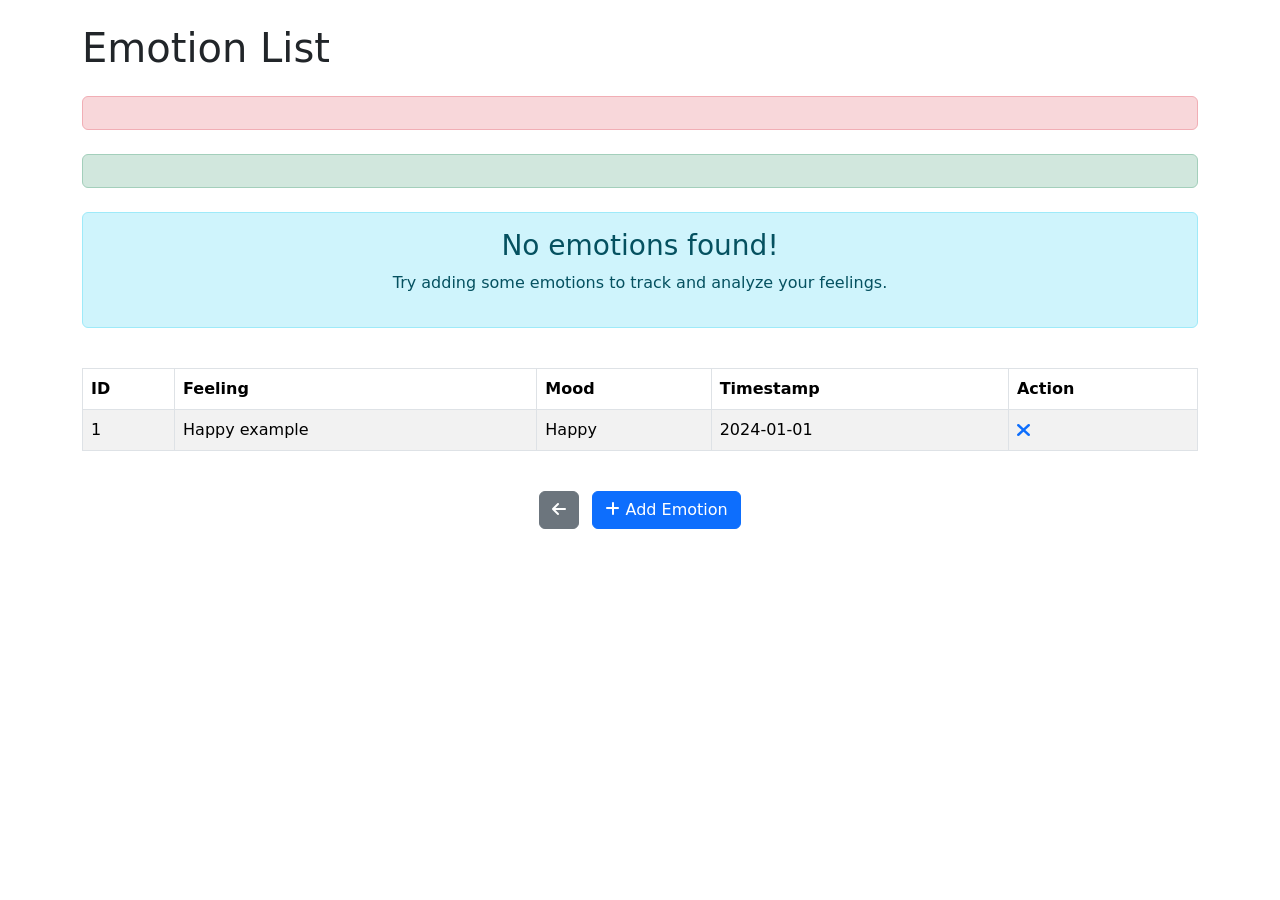
<file: src/main/resources/templates/emotions.html>
<!DOCTYPE html>
<html xmlns:th="http://www.thymeleaf.org">
<head>
    <meta charset="UTF-8"/>
    <title>Emotion List</title>
    <meta name="viewport" content="width=device-width, initial-scale=1.0"/>
    <link rel="stylesheet" 
          href="https://cdn.jsdelivr.net/npm/bootstrap@5.3.0-alpha1/dist/css/bootstrap.min.css"/>
    <link rel="stylesheet" 
          href="https://cdn.datatables.net/1.13.6/css/jquery.dataTables.min.css"/>
    <link rel="stylesheet" type="text/css" th:href="@{/css/emotions.css}"/>
    <link rel="stylesheet" type="text/css" th:href="@{/css/buttons.css}"/>
    <link rel="stylesheet" type="text/css" th:href="@{/css/header.css}"/>
    <link rel="stylesheet" 
          href="https://cdnjs.cloudflare.com/ajax/libs/font-awesome/6.0.0-beta3/css/all.min.css"/>
</head>
<body>
    <div th:replace="~{header :: header}"></div>

    <div class="container mt-4">
        <h1>Emotion List</h1>
        <div th:if="${errorMessage}" class="alert alert-danger text-center mt-4">
            <span th:text="${errorMessage}"></span>
        </div>
        <div th:if="${successMessage}" class="alert alert-success text-center mt-4">
            <span th:text="${successMessage}"></span>
        </div>

        <div th:if="${emotions.isEmpty()}">
            <div class="alert alert-info text-center mt-4">
                <h3>No emotions found!</h3>
                <p>Try adding some emotions to track and analyze your feelings.</p>
            </div>
        </div>

        <div th:if="${!emotions.isEmpty()}" class="table-responsive">
            <div class="table-container">
                <table id="emotionsTable" class="table table-striped table-bordered table-hover mt-4">
                    <thead>
                        <tr>
                            <th>ID</th>
                            <th>Feeling</th>
                            <th>Mood</th>
                            <th>Timestamp</th>
                            <th>Action</th>
                        </tr>
                    </thead>
                    <tbody>
                    <tr th:each="emotion : ${emotions}">
                        <td th:text="${emotion.id}">1</td>
                        <td th:text="${emotion.text}">Happy example</td>
                        <td th:text="${emotion.mood}">Happy</td>
                        <td th:text="${emotion.timestamp}">2024-01-01</td>
                        <td>
                            <form th:action="@{/emotions/delete}" method="post" class="delete-form d-inline">
                                <input type="hidden" name="id" th:value="${emotion.id}" />
                                <button 
                                    type="submit" 
                                    class="btn btn-link p-0 border-0 btn-delete" 
                                    title="Delete">
                                    <i class="fas fa-times fa-lg"></i>
                                </button>
                            </form>
                        </td>
                    </tr>
                    </tbody>
                </table>
            </div>
        </div>
        <div class="text-center mt-4">
            <button onclick="location.href='/'" class="btn btn-secondary me-2" title="Back to Home">
                <i class="fas fa-arrow-left"></i>
            </button>
            <a href="/emotions/input" class="btn btn-primary">
                <i class="fas fa-plus"></i> Add Emotion
            </a>
        </div>
    </div>
    <script src="https://code.jquery.com/jquery-3.6.4.min.js"></script>
    <script src="https://cdn.datatables.net/1.13.6/js/jquery.dataTables.min.js"></script>
    <script type="text/javascript" th:src="@{/js/emotions.js}"></script>
</body>
</html>
</file>
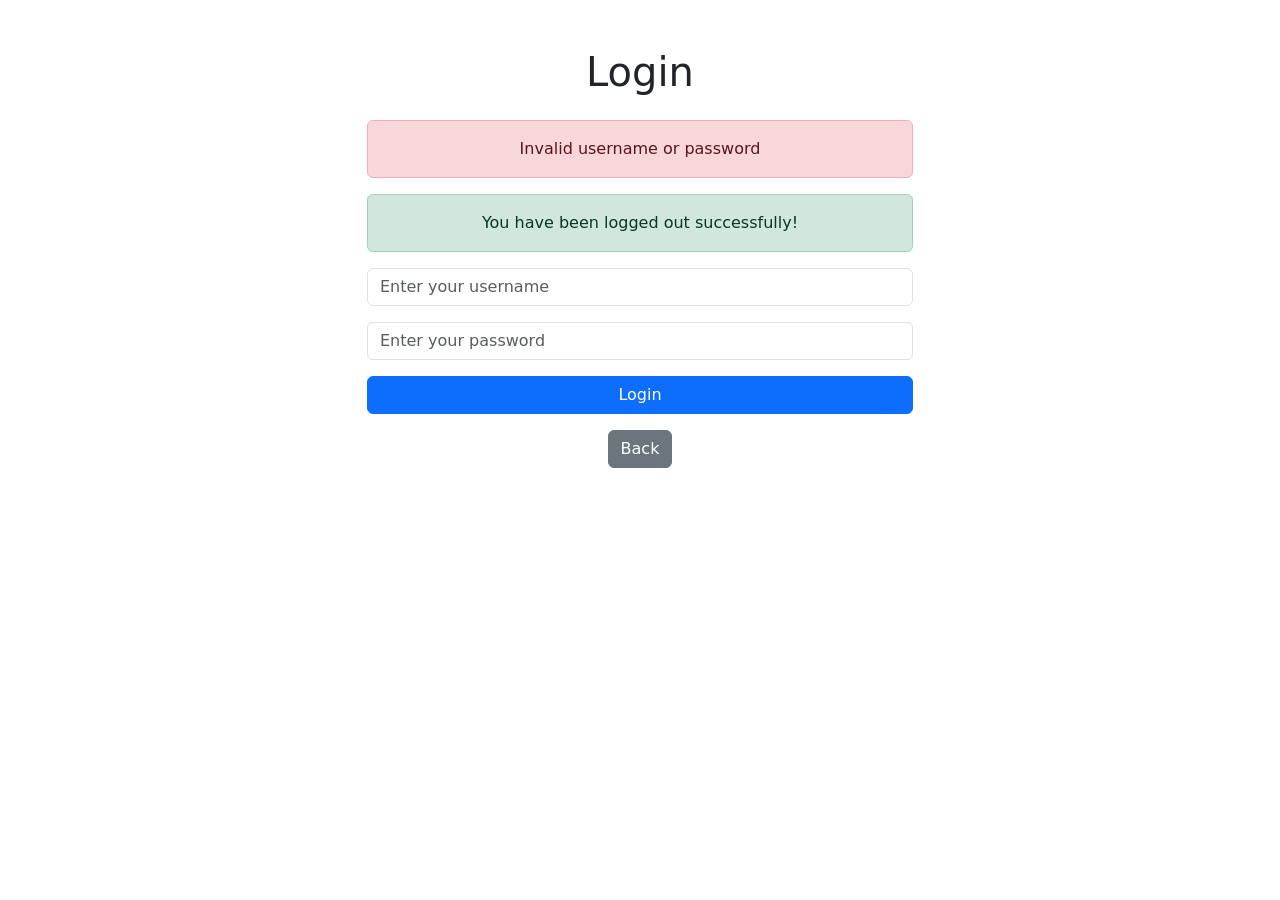
<file: src/main/resources/templates/login.html>
<!DOCTYPE html>
<html xmlns:th="http://www.thymeleaf.org">
<head>
    <meta charset="UTF-8" />
    <meta name="viewport" content="width=device-width, initial-scale=1.0" />
    <title>Login</title>
    
    <link rel="stylesheet" 
          href="https://cdn.jsdelivr.net/npm/bootstrap@5.3.0-alpha1/dist/css/bootstrap.min.css" />
    <link rel="stylesheet" type="text/css" th:href="@{/css/index.css}" />
    <link rel="stylesheet" type="text/css" th:href="@{/css/buttons.css}" />
</head>
<body>
    <div class="container mt-5">
        <div class="row justify-content-center">
            <div class="col-md-6">
                <h1 class="text-center mb-4">Login</h1>
                <div th:if="${param.error}" class="alert alert-danger text-center">
                    Invalid username or password
                </div>
                <div th:if="${param.logout}" class="alert alert-success text-center">
                    You have been logged out successfully!
                </div>
                
                <form th:action="@{/login}" method="post">
                    <input type="hidden" name="_csrf" th:value="${_csrf.token}" />
                    <div class="mb-3">
                        <input 
                            type="text" 
                            class="form-control" 
                            id="username" 
                            name="username" 
                            placeholder="Enter your username" 
                            required />
                    </div>
                    <div class="mb-3">
                        <input 
                            type="password" 
                            class="form-control" 
                            id="password" 
                            name="password" 
                            placeholder="Enter your password" 
                            required />
                    </div>
                    <button type="submit" class="btn btn-primary w-100">Login</button>
                </form>

                <div class="text-center mt-3">
                    <a href="/" class="btn btn-secondary">Back</a>
                </div>
            </div>
        </div>
    </div>
</body>
</html>
</file>
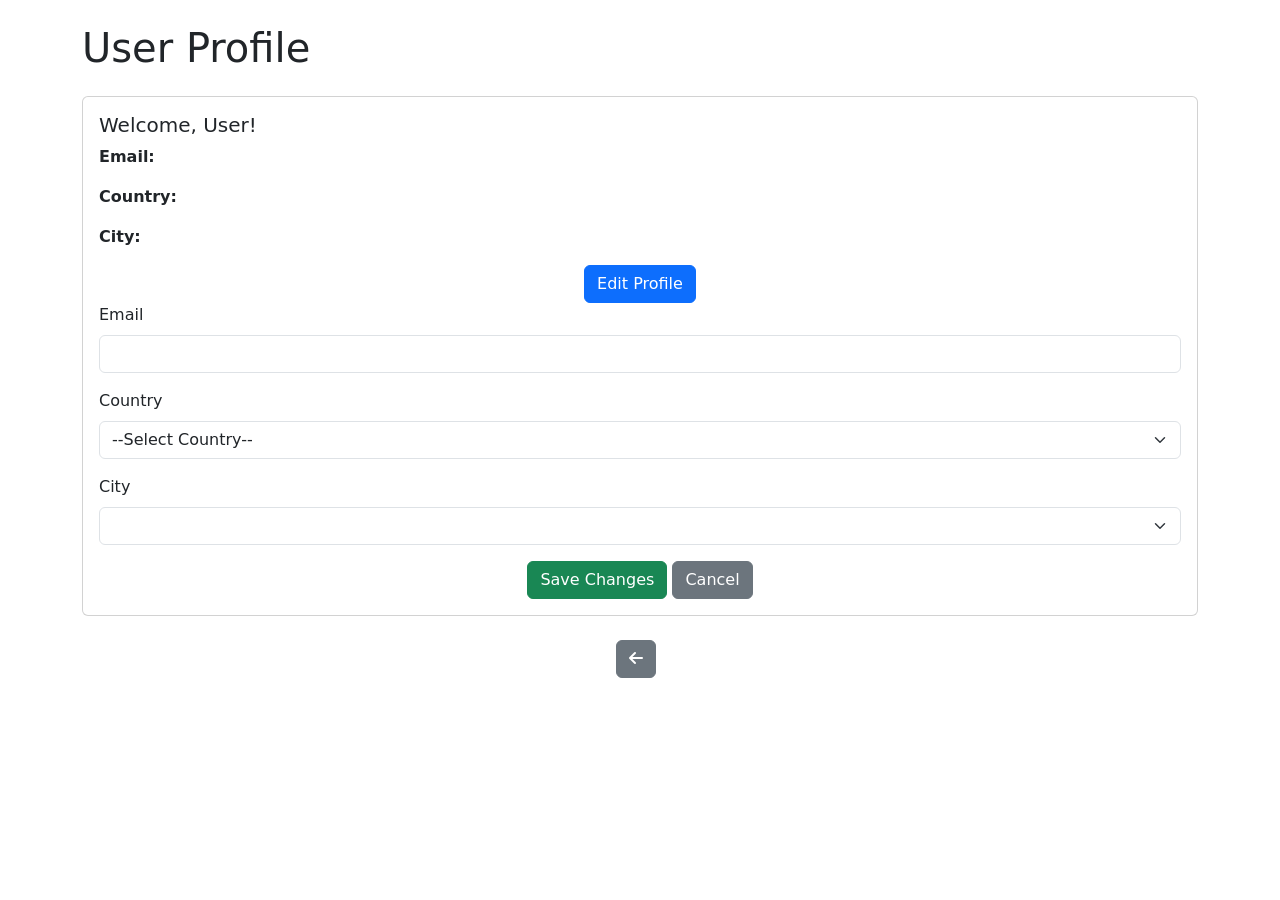
<file: src/main/resources/templates/profile.html>
<!DOCTYPE html>
<html xmlns:th="http://www.thymeleaf.org">
<head>
    <meta charset="UTF-8">
    <meta name="viewport" content="width=device-width, initial-scale=1.0">
    <title>User Profile</title>
    <link rel="stylesheet" href="https://cdn.jsdelivr.net/npm/bootstrap@5.3.0-alpha1/dist/css/bootstrap.min.css">
    <link rel="stylesheet" href="https://cdn.datatables.net/1.13.6/css/jquery.dataTables.min.css">
    <link rel="stylesheet" type="text/css" th:href="@{/css/emotions.css}">
    <link rel="stylesheet" type="text/css" th:href="@{/css/buttons.css}">
    <link rel="stylesheet" type="text/css" th:href="@{/css/header.css}">
    <link rel="stylesheet" href="https://cdnjs.cloudflare.com/ajax/libs/font-awesome/6.0.0-beta3/css/all.min.css">
    <script src="https://code.jquery.com/jquery-3.6.4.min.js"></script>
    <script src="https://cdn.datatables.net/1.13.6/js/jquery.dataTables.min.js"></script>
</head>
<body>
    <div th:replace="~{fragments/header :: header}"></div>
    <div class="container mt-4">
        <h1>User Profile</h1>
        <div class="card mt-4">
            <div class="card-body">
                <h5 class="card-title">
                    Welcome, <span th:text="${username}">User</span>!
                </h5>
                <div th:if="${editMode == null || !editMode}">
                    <p><b>Email:</b>
                        <span th:text="${#strings.isEmpty(user.email) ? 'need to fill' : user.email}"></span>
                    </p>
                    <p><b>Country:</b>
                        <span th:text="${#strings.isEmpty(user.country) ? 'need to fill' : user.country}"></span>
                    </p>
                    <p><b>City:</b>
                        <span th:text="${#strings.isEmpty(user.city) ? 'need to fill' : user.city}"></span>
                    </p>
                    <div class="text-center mt-3">
                        <a th:href="@{/profile(editMode=true)}" class="btn btn-primary">Edit Profile</a>
                    </div>
                </div>
                <form th:if="${editMode}" th:action="@{/profile}" th:object="${user}" method="post">
                <div class="mb-3">
                    <label for="email" class="form-label">Email</label>
                    <input type="email" 
                           class="form-control" 
                           id="email" 
                           th:field="*{email}" 
                           required />
                    <div class="text-danger" th:errors="*{email}"></div>
                </div>
                <div class="mb-3">
                    <label for="country" class="form-label">Country</label>
                    <select class="form-select"
                            id="countrySelect"
                            th:field="*{country}">
                        <option value="">--Select Country--</option>
                        <option th:each="c : ${countryList}"
                                th:value="${c}"
                                th:text="${c}"
                                th:selected="${user.country == c}">
                        </option>
                    </select>
                    <div class="text-danger" th:errors="*{country}"></div>
                </div>
                <div class="mb-3">
                    <label for="city" class="form-label">City</label>
                    <select class="form-select"
                            id="citySelect"
                            th:field="*{city}"
                            th:attr="data-selected-city=${user.city}">
                    </select>
                    <div class="text-danger" th:errors="*{city}"></div>
                </div>

                <div class="text-center">
                    <button type="submit" class="btn btn-success">Save Changes</button>
                    <a th:href="@{/profile}" class="btn btn-secondary">Cancel</a>
                </div>
                </form>
            </div>
        </div>
        <div th:if="${editMode == null || !editMode}" class="text-center mt-4">
            <button onclick="location.href='/emotions/chart'" class="btn btn-secondary me-2" title="Back to Chart">
                <i class="fas fa-arrow-left"></i>
            </button>
        </div>
    </div>

    <script th:src="@{/js/profile.js}"></script>
</body>
</html>
</file>
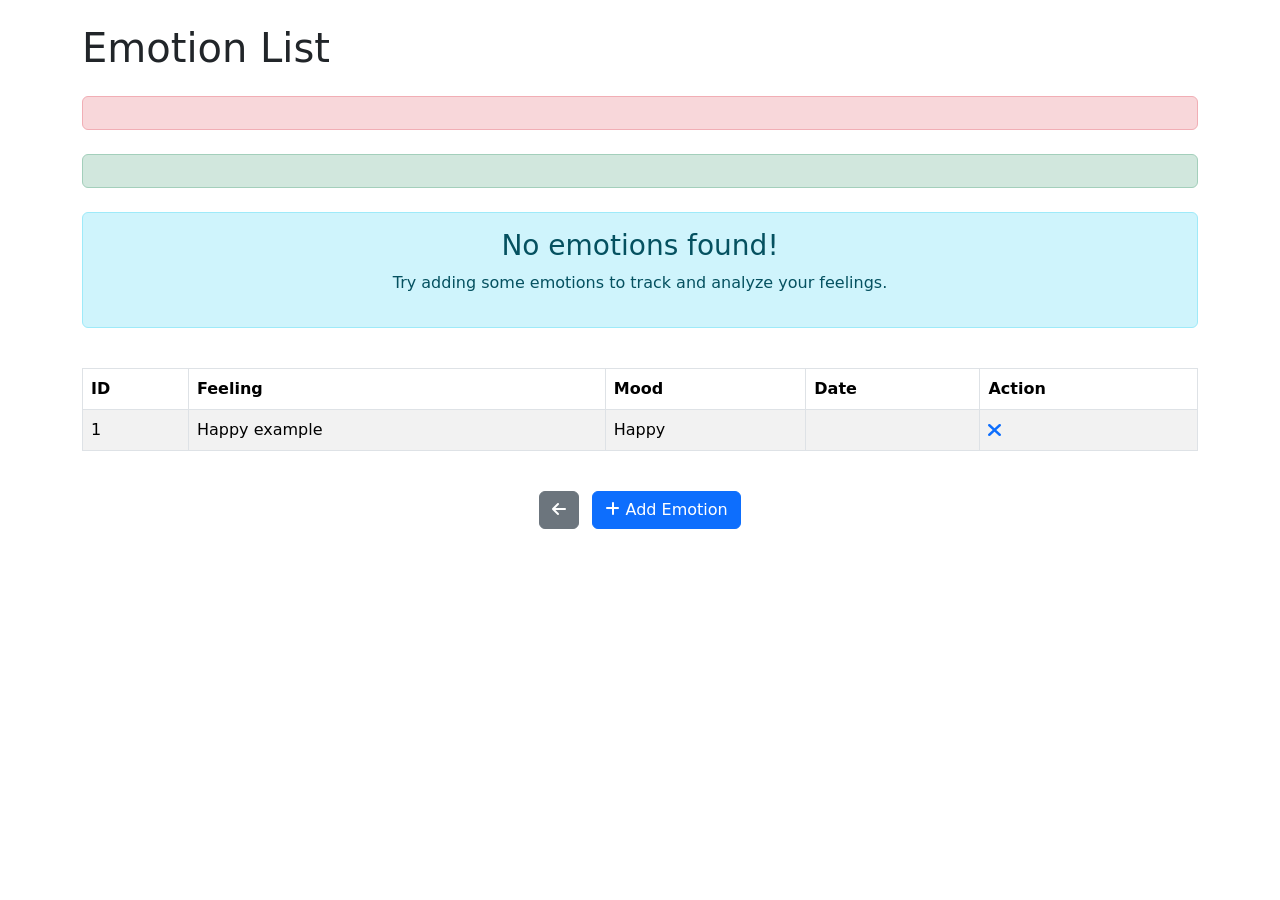
<file: src/main/resources/templates/emotions/list.html>
<!DOCTYPE html>
<html xmlns:th="http://www.thymeleaf.org">
<head>
    <meta charset="UTF-8"/>
    <title>Emotion List</title>
    <meta name="viewport" content="width=device-width, initial-scale=1.0"/>
    <link rel="stylesheet" href="https://cdn.jsdelivr.net/npm/bootstrap@5.3.0-alpha1/dist/css/bootstrap.min.css"/>
    <link rel="stylesheet" href="https://cdn.datatables.net/1.13.6/css/jquery.dataTables.min.css"/>
    <link rel="stylesheet" type="text/css" th:href="@{/css/emotions.css}"/>
    <link rel="stylesheet" type="text/css" th:href="@{/css/buttons.css}"/>
    <link rel="stylesheet" type="text/css" th:href="@{/css/header.css}"/>
    <link rel="stylesheet" href="https://cdnjs.cloudflare.com/ajax/libs/font-awesome/6.0.0-beta3/css/all.min.css"/>
</head>
<body>
    <div th:replace="~{fragments/header :: header}"></div>

    <div class="container mt-4">
        <h1>Emotion List</h1>
        <div th:if="${errorMessage}" class="alert alert-danger text-center mt-4">
            <span th:text="${errorMessage}"></span>
        </div>
        <div th:if="${successMessage}" class="alert alert-success text-center mt-4">
            <span th:text="${successMessage}"></span>
        </div>

        <div th:if="${emotions.isEmpty()}">
            <div class="alert alert-info text-center mt-4">
                <h3>No emotions found!</h3>
                <p>Try adding some emotions to track and analyze your feelings.</p>
            </div>
        </div>

        <div th:if="${!emotions.isEmpty()}" class="table-responsive">
            <div class="table-container">
                <table id="emotionsTable" class="table table-striped table-bordered table-hover mt-4">
                    <thead>
                        <tr>
                            <th>ID</th>
                            <th>Feeling</th>
                            <th>Mood</th>
                            <th>Date</th>
                            <th>Action</th>
                        </tr>
                    </thead>
                    <tbody>
                    <tr th:each="emotion : ${emotions}">
                        <td th:text="${emotion.id}">1</td>
                        <td th:text="${emotion.text}">Happy example</td>
                        <td th:text="${emotion.mood}">Happy</td>
                        <td th:text="${emotion.formattedTimestamp()}"></td>
                        <td>
                            <form th:action="@{/emotions/delete}" method="post" class="delete-form d-inline">
                                <input type="hidden" name="id" th:value="${emotion.id}" />
                                <button 
                                    type="submit" 
                                    class="btn btn-link p-0 border-0 btn-delete" 
                                    title="Delete">
                                    <i class="fas fa-times fa-lg"></i>
                                </button>
                            </form>
                        </td>
                    </tr>
                    </tbody>
                </table>
            </div>
        </div>
        <div class="text-center mt-4">
            <button onclick="location.href='/'" class="btn btn-secondary me-2" title="Back to Home">
                <i class="fas fa-arrow-left"></i>
            </button>
            <a href="/emotions/input" class="btn btn-primary">
                <i class="fas fa-plus"></i> Add Emotion
            </a>
        </div>
    </div>
    <script src="https://code.jquery.com/jquery-3.6.4.min.js"></script>
    <script src="https://cdn.datatables.net/1.13.6/js/jquery.dataTables.min.js"></script>
    <script type="text/javascript" th:src="@{/js/emotions.js}"></script>
</body>
</html>
</file>
